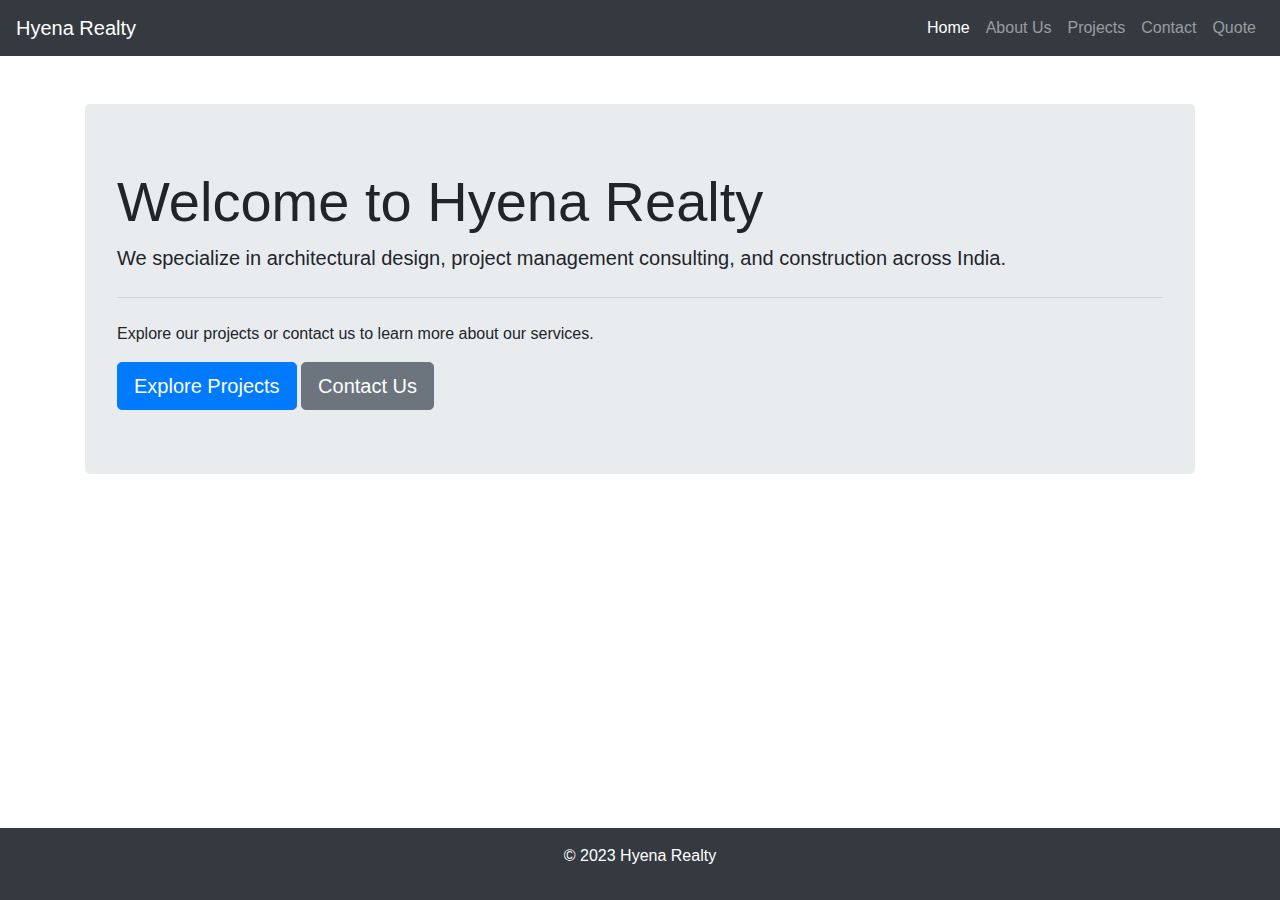
<file: index.html>
<!DOCTYPE html>
<html lang="en">
<head>
    <meta charset="UTF-8">
    <meta name="viewport" content="width=device-width, initial-scale=1.0">
    <title>Hyena Realty</title>
    <link rel="stylesheet" href="styles.css">
    <!-- Bootstrap CSS -->
    <link rel="stylesheet" href="https://stackpath.bootstrapcdn.com/bootstrap/4.3.1/css/bootstrap.min.css">
</head>
<body>
    <header>
        <!-- Navigation updated to Bootstrap Navbar -->
        <nav class="navbar navbar-expand-lg navbar-dark bg-dark">
            <a class="navbar-brand" href="index.html">Hyena Realty</a>
            <button class="navbar-toggler" type="button" data-toggle="collapse" data-target="#navbarNav" aria-controls="navbarNav" aria-expanded="false" aria-label="Toggle navigation">
                <span class="navbar-toggler-icon"></span>
            </button>
            <div class="collapse navbar-collapse" id="navbarNav">
                <ul class="navbar-nav ml-auto">
                    <li class="nav-item active">
                        <a class="nav-link" href="index.html">Home <span class="sr-only">(current)</span></a>
                    </li>
                    <li class="nav-item">
                        <a class="nav-link" href="about.html">About Us</a>
                    </li>
                    <li class="nav-item">
                        <a class="nav-link" href="projects.html">Projects</a>
                    </li>
                    <li class="nav-item">
                        <a class="nav-link" href="contact.html">Contact</a>
                    </li>
                    <li class="nav-item">
                        <a class="nav-link" href="quote.html">Quote</a>
                    </li>
                </ul>
            </div>
        </nav>
    </header>
    <main class="container mt-5">
        <!-- Welcome section updated with Bootstrap Jumbotron -->
        <div class="jumbotron">
            <h1 class="display-4">Welcome to Hyena Realty</h1>
            <p class="lead">We specialize in architectural design, project management consulting, and construction across India.</p>
            <hr class="my-4">
            <p>Explore our projects or contact us to learn more about our services.</p>
            <a class="btn btn-primary btn-lg" href="projects.html" role="button">Explore Projects</a>
            <a class="btn btn-secondary btn-lg" href="contact.html" role="button">Contact Us</a>
        </div>
    </main>
    <footer class="bg-dark text-white text-center p-3 mt-auto">
        <p>&copy; 2023 Hyena Realty</p>
    </footer>
    <!-- Bootstrap JS and Popper.js -->
    <script src="https://code.jquery.com/jquery-3.3.1.slim.min.js"></script>
    <script src="https://cdnjs.cloudflare.com/ajax/libs/popper.js/1.14.7/umd/popper.min.js"></script>
    <script src="https://stackpath.bootstrapcdn.com/bootstrap/4.3.1/js/bootstrap.min.js"></script>
</body>
</html>
</file>
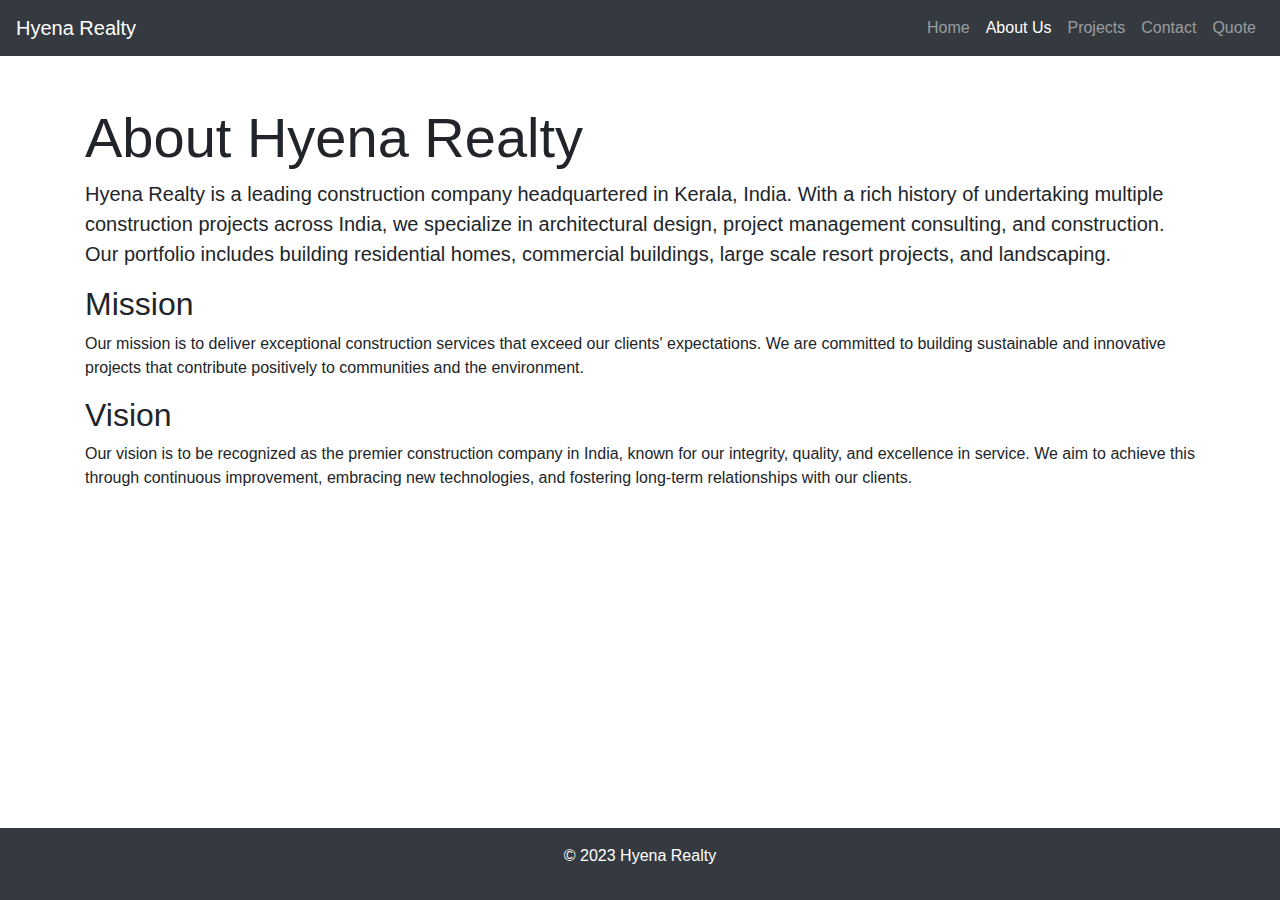
<file: about.html>
<!DOCTYPE html>
<html lang="en">
<head>
    <meta charset="UTF-8">
    <meta name="viewport" content="width=device-width, initial-scale=1.0">
    <title>About Us - Hyena Realty</title>
    <link rel="stylesheet" href="styles.css">
    <!-- Bootstrap CSS -->
    <link rel="stylesheet" href="https://stackpath.bootstrapcdn.com/bootstrap/4.3.1/css/bootstrap.min.css">
</head>
<body>
    <header>
        <!-- Navigation updated to Bootstrap Navbar -->
        <nav class="navbar navbar-expand-lg navbar-dark bg-dark">
            <a class="navbar-brand" href="index.html">Hyena Realty</a>
            <button class="navbar-toggler" type="button" data-toggle="collapse" data-target="#navbarNav" aria-controls="navbarNav" aria-expanded="false" aria-label="Toggle navigation">
                <span class="navbar-toggler-icon"></span>
            </button>
            <div class="collapse navbar-collapse" id="navbarNav">
                <ul class="navbar-nav ml-auto">
                    <li class="nav-item">
                        <a class="nav-link" href="index.html">Home</a>
                    </li>
                    <li class="nav-item active">
                        <a class="nav-link" href="about.html">About Us <span class="sr-only">(current)</span></a>
                    </li>
                    <li class="nav-item">
                        <a class="nav-link" href="projects.html">Projects</a>
                    </li>
                    <li class="nav-item">
                        <a class="nav-link" href="contact.html">Contact</a>
                    </li>
                    <li class="nav-item">
                        <a class="nav-link" href="quote.html">Quote</a>
                    </li>
                </ul>
            </div>
        </nav>
    </header>
    <main class="container mt-5">
        <section id="about">
            <h1 class="display-4">About Hyena Realty</h1>
            <p class="lead">Hyena Realty is a leading construction company headquartered in Kerala, India. With a rich history of undertaking multiple construction projects across India, we specialize in architectural design, project management consulting, and construction. Our portfolio includes building residential homes, commercial buildings, large scale resort projects, and landscaping.</p>
            <h2>Mission</h2>
            <p>Our mission is to deliver exceptional construction services that exceed our clients' expectations. We are committed to building sustainable and innovative projects that contribute positively to communities and the environment.</p>
            <h2>Vision</h2>
            <p>Our vision is to be recognized as the premier construction company in India, known for our integrity, quality, and excellence in service. We aim to achieve this through continuous improvement, embracing new technologies, and fostering long-term relationships with our clients.</p>
        </section>
    </main>
    <footer class="bg-dark text-white text-center p-3 mt-auto">
        <p>&copy; 2023 Hyena Realty</p>
    </footer>
    <!-- Bootstrap JS and Popper.js -->
    <script src="https://code.jquery.com/jquery-3.3.1.slim.min.js"></script>
    <script src="https://cdnjs.cloudflare.com/ajax/libs/popper.js/1.14.7/umd/popper.min.js"></script>
    <script src="https://stackpath.bootstrapcdn.com/bootstrap/4.3.1/js/bootstrap.min.js"></script>
</body>
</html>
</file>
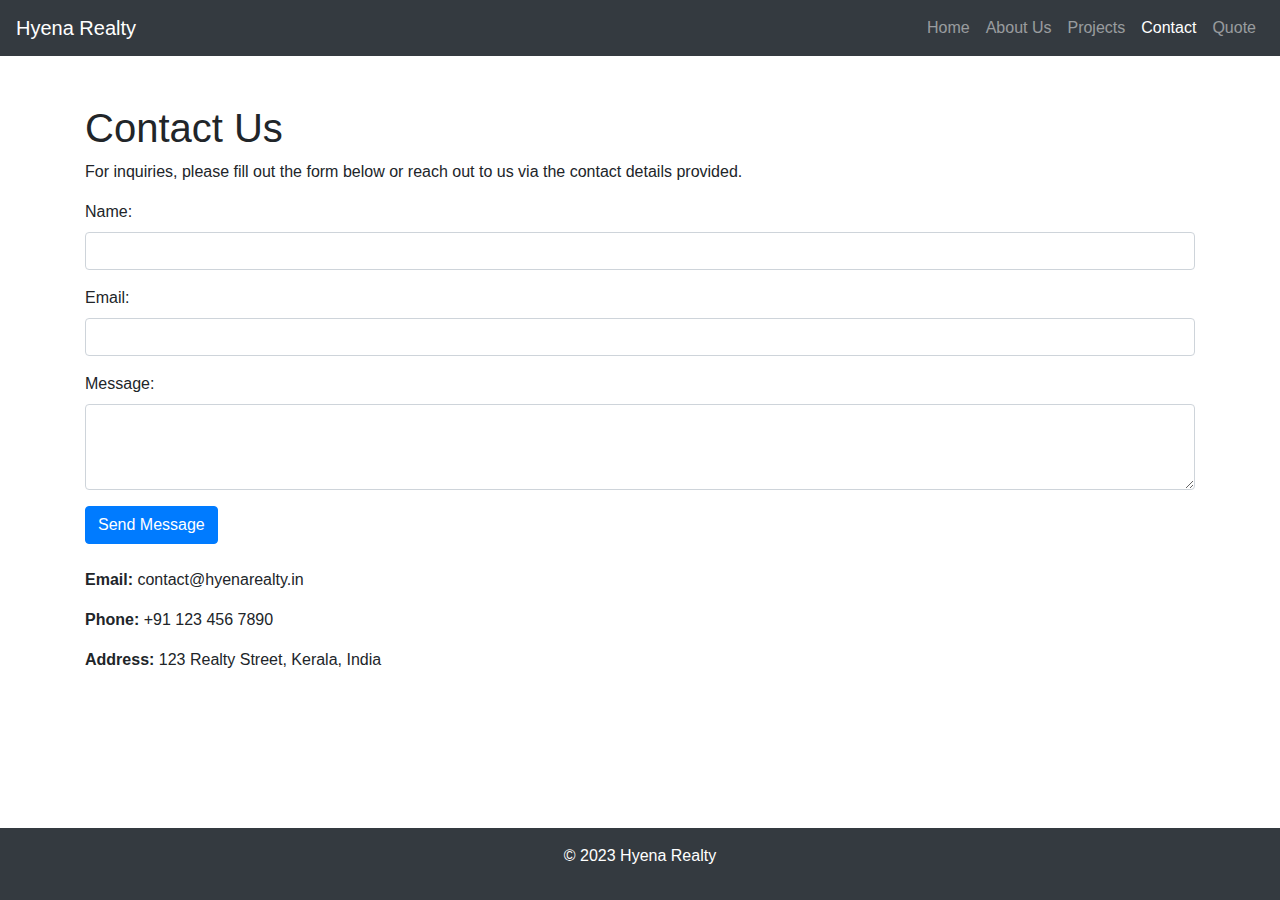
<file: contact.html>
<!DOCTYPE html>
<html lang="en">
<head>
    <meta charset="UTF-8">
    <meta name="viewport" content="width=device-width, initial-scale=1.0">
    <title>Contact Us - Hyena Realty</title>
    <link rel="stylesheet" href="styles.css">
    <!-- Bootstrap CSS -->
    <link rel="stylesheet" href="https://stackpath.bootstrapcdn.com/bootstrap/4.3.1/css/bootstrap.min.css">
</head>
<body>
    <header>
        <!-- Navigation updated to Bootstrap Navbar -->
        <nav class="navbar navbar-expand-lg navbar-dark bg-dark">
            <a class="navbar-brand" href="index.html">Hyena Realty</a>
            <button class="navbar-toggler" type="button" data-toggle="collapse" data-target="#navbarNav" aria-controls="navbarNav" aria-expanded="false" aria-label="Toggle navigation">
                <span class="navbar-toggler-icon"></span>
            </button>
            <div class="collapse navbar-collapse" id="navbarNav">
                <ul class="navbar-nav ml-auto">
                    <li class="nav-item">
                        <a class="nav-link" href="index.html">Home</a>
                    </li>
                    <li class="nav-item">
                        <a class="nav-link" href="about.html">About Us</a>
                    </li>
                    <li class="nav-item">
                        <a class="nav-link" href="projects.html">Projects</a>
                    </li>
                    <li class="nav-item active">
                        <a class="nav-link" href="contact.html">Contact <span class="sr-only">(current)</span></a>
                    </li>
                    <li class="nav-item">
                        <a class="nav-link" href="quote.html">Quote</a>
                    </li>
                </ul>
            </div>
        </nav>
    </header>
    <main class="container mt-5">
        <section id="contact">
            <h1>Contact Us</h1>
            <p>For inquiries, please fill out the form below or reach out to us via the contact details provided.</p>
            <form action="submit_contact.php" method="POST" class="needs-validation" novalidate>
                <div class="form-group">
                    <label for="name">Name:</label>
                    <input type="text" class="form-control" id="name" name="name" required>
                    <div class="invalid-feedback">
                        Please enter your name.
                    </div>
                </div>
                <div class="form-group">
                    <label for="email">Email:</label>
                    <input type="email" class="form-control" id="email" name="email" required>
                    <div class="invalid-feedback">
                        Please enter a valid email address.
                    </div>
                </div>
                <div class="form-group">
                    <label for="message">Message:</label>
                    <textarea class="form-control" id="message" name="message" rows="3" required></textarea>
                    <div class="invalid-feedback">
                        Please enter a message.
                    </div>
                </div>
                <button type="submit" class="btn btn-primary">Send Message</button>
            </form>
            <div class="contact-details mt-4">
                <p><strong>Email:</strong> contact@hyenarealty.in</p>
                <p><strong>Phone:</strong> +91 123 456 7890</p>
                <p><strong>Address:</strong> 123 Realty Street, Kerala, India</p>
            </div>
        </section>
    </main>
    <footer class="bg-dark text-white text-center p-3 mt-auto">
        <p>&copy; 2023 Hyena Realty</p>
    </footer>
    <!-- Bootstrap JS and Popper.js -->
    <script src="https://code.jquery.com/jquery-3.3.1.slim.min.js"></script>
    <script src="https://cdnjs.cloudflare.com/ajax/libs/popper.js/1.14.7/umd/popper.min.js"></script>
    <script src="https://stackpath.bootstrapcdn.com/bootstrap/4.3.1/js/bootstrap.min.js"></script>
</body>
</html>
</file>
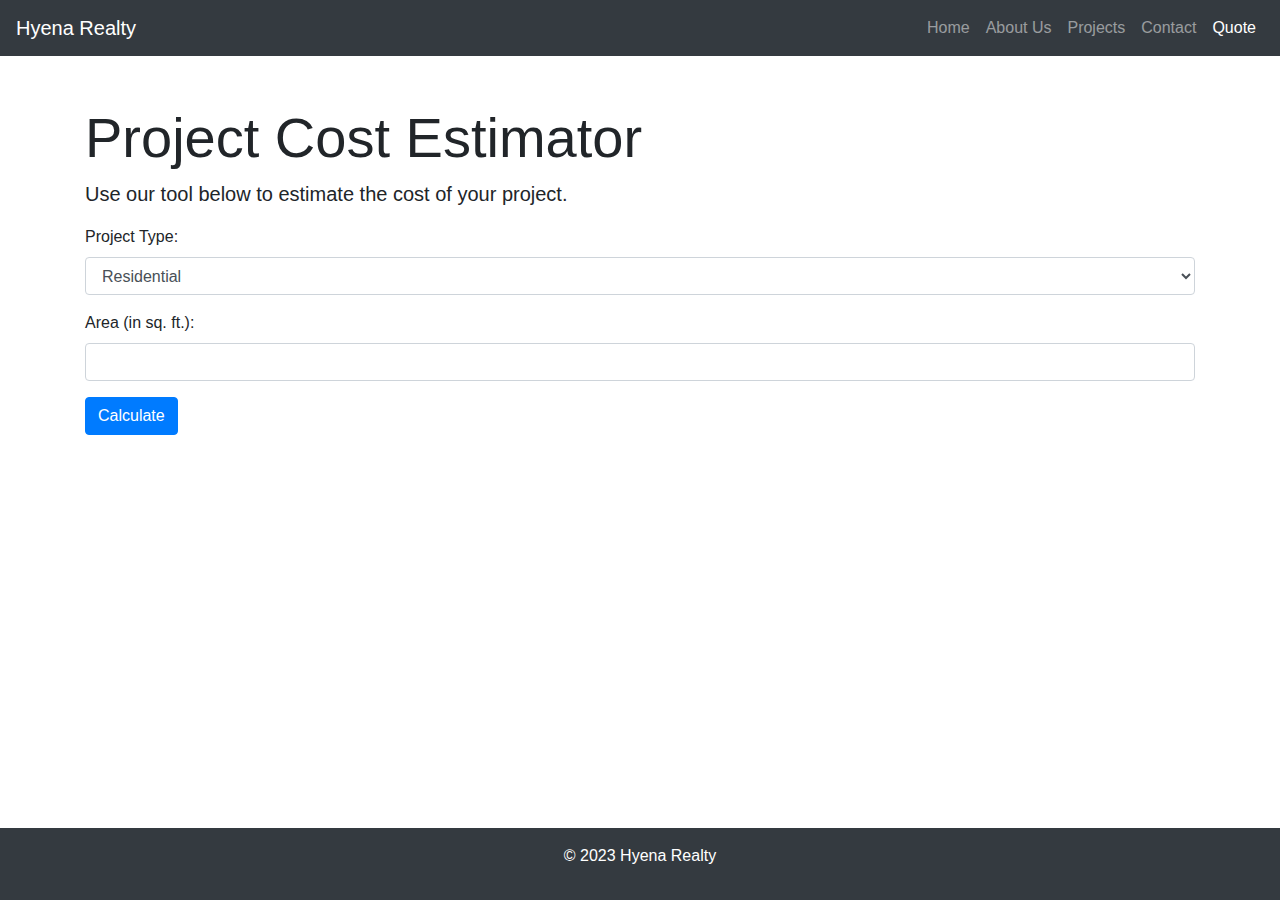
<file: quote.html>
<!DOCTYPE html>
<html lang="en">
<head>
    <meta charset="UTF-8">
    <meta name="viewport" content="width=device-width, initial-scale=1.0">
    <title>Project Quote | Hyena Realty</title>
    <link rel="stylesheet" href="styles.css">
    <script src="scripts.js" defer></script>
    <!-- Bootstrap CSS -->
    <link rel="stylesheet" href="https://stackpath.bootstrapcdn.com/bootstrap/4.3.1/css/bootstrap.min.css">
</head>
<body>
    <header>
        <!-- Navigation updated to Bootstrap Navbar -->
        <nav class="navbar navbar-expand-lg navbar-dark bg-dark">
            <a class="navbar-brand" href="index.html">Hyena Realty</a>
            <button class="navbar-toggler" type="button" data-toggle="collapse" data-target="#navbarNav" aria-controls="navbarNav" aria-expanded="false" aria-label="Toggle navigation">
                <span class="navbar-toggler-icon"></span>
            </button>
            <div class="collapse navbar-collapse" id="navbarNav">
                <ul class="navbar-nav ml-auto">
                    <li class="nav-item">
                        <a class="nav-link" href="index.html">Home</a>
                    </li>
                    <li class="nav-item">
                        <a class="nav-link" href="about.html">About Us</a>
                    </li>
                    <li class="nav-item">
                        <a class="nav-link" href="projects.html">Projects</a>
                    </li>
                    <li class="nav-item">
                        <a class="nav-link" href="contact.html">Contact</a>
                    </li>
                    <li class="nav-item active">
                        <a class="nav-link" href="quote.html">Quote <span class="sr-only">(current)</span></a>
                    </li>
                </ul>
            </div>
        </nav>
    </header>
    <main class="container mt-5">
        <h1 class="display-4">Project Cost Estimator</h1>
        <p class="lead">Use our tool below to estimate the cost of your project.</p>
        <form id="quote-form" class="needs-validation" novalidate>
            <div class="form-group">
                <label for="project-type">Project Type:</label>
                <select id="project-type" name="project-type" class="form-control">
                    <option value="residential">Residential</option>
                    <option value="commercial">Commercial</option>
                    <option value="landscaping">Landscaping</option>
                    <option value="resort">Resort</option>
                </select>
            </div>
            <div class="form-group">
                <label for="area">Area (in sq. ft.):</label>
                <input type="number" id="area" name="area" class="form-control" min="1" required>
                <div class="invalid-feedback">
                    Please enter the project area.
                </div>
            </div>
            <button type="submit" class="btn btn-primary">Calculate</button>
        </form>
        <div id="quote-result" class="mt-3"></div>
    </main>
    <footer class="bg-dark text-white text-center p-3 mt-auto">
        <p>&copy; 2023 Hyena Realty</p>
    </footer>
    <!-- Bootstrap JS and Popper.js -->
    <script src="https://code.jquery.com/jquery-3.3.1.slim.min.js"></script>
    <script src="https://cdnjs.cloudflare.com/ajax/libs/popper.js/1.14.7/umd/popper.min.js"></script>
    <script src="https://stackpath.bootstrapcdn.com/bootstrap/4.3.1/js/bootstrap.min.js"></script>
</body>
</html>
</file>
<file: styles.css>
/* Bootstrap and Aries theme-specific styles */
@import url('https://stackpath.bootstrapcdn.com/bootstrap/4.3.1/css/bootstrap.min.css');

body, html {
    height: 100%;
    margin: 0;
}

body {
    display: flex;
    flex-direction: column;
}

main {
    flex: 1;
}

/* Navigation */
nav.navbar {
    background-color: #007bff;
}

nav.navbar a.nav-link {
    color: white;
}

/* Header */
header.jumbotron {
    background-color: #007bff;
    color: white;
    padding: 2rem 1rem;
    text-align: center;
}

/* Footer */
footer {
    background-color: #343a40;
    color: white;
    text-align: center;
    padding: 1rem;
}

/* Custom styles for Aries theme */
.custom-bg {
    background-color: #6c757d;
}

.custom-text {
    color: #f8f9fa;
}
</file>
